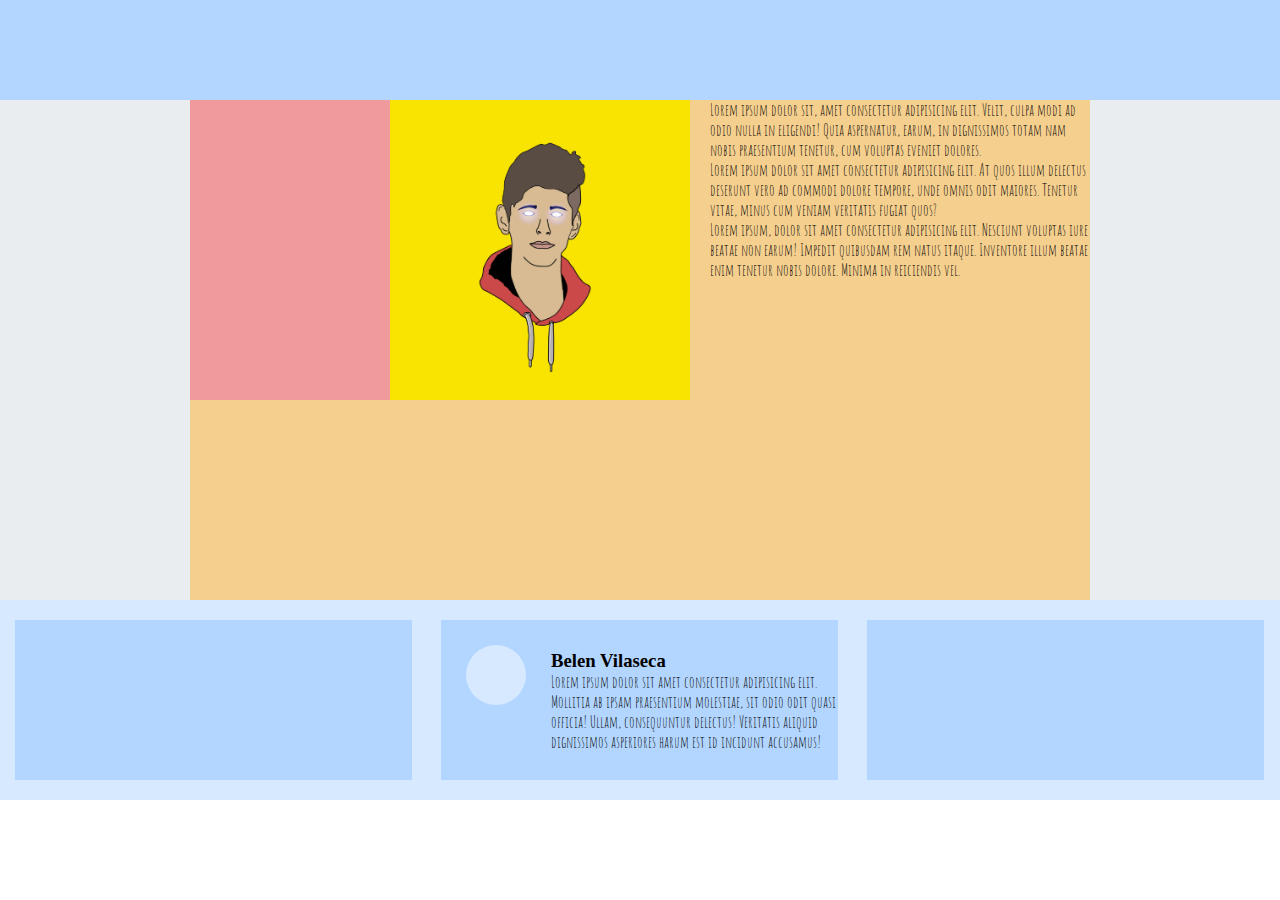
<file: index.html>
<!DOCTYPE html>
<html lang="en">

<head>
  <meta charset="UTF-8">
  <meta name="viewport" content="width=device-width, initial-scale=1.0">
  <meta http-equiv="X-UA-Compatible" content="ie=edge">
  <link rel="stylesheet" href="estilo.css">
  <link href="https://fonts.googleapis.com/css?family=Amatic+SC&display=swap" rel="stylesheet">
  <title>Document</title>
</head>

<body>
  <div class="menu"></div>

  <div class="conteiner">
    <div class="page">
      <div class="sidebar"></div>
      <div class="content">
        <img src="imagen/Ilustracion Nacho.jpg" class="imagen">
        <p> Lorem ipsum dolor sit, amet consectetur adipisicing elit.
            Velit, culpa modi ad odio nulla in eligendi! 
            Quia aspernatur, earum, in dignissimos
            totam nam nobis praesentium tenetur, cum voluptas eveniet dolores.</p>
           
         <p> Lorem ipsum dolor sit amet consectetur adipisicing elit. 
            At quos illum delectus deserunt vero ad commodi dolore tempore, unde omnis odit maiores.
            Tenetur vitae, minus cum veniam veritatis fugiat quos?</p>

          <p>Lorem ipsum, dolor sit amet consectetur adipisicing elit. 
            Nesciunt voluptas iure beatae non earum! Impedit quibusdam rem natus itaque.
            Inventore illum beatae enim tenetur nobis dolore. Minima in reiciendis vel.</p>

      </div>
    </div>
  </div>

  <div class="footer">
    <div class="colum"></div>
    <div class="colum">
      <div class="avatar"></div>
      <h3 class="username">Belen Vilaseca</h3>
      <p class="coment">Lorem ipsum dolor sit amet consectetur adipisicing elit. 
        Mollitia ab ipsam praesentium molestiae, sit odio odit quasi officia!
        Ullam, consequuntur delectus!
        Veritatis aliquid dignissimos asperiores harum est id incidunt accusamus!</p>
  
    </div>
    <div class="colum"></div>
  </div>

</body>

</html>
</file>
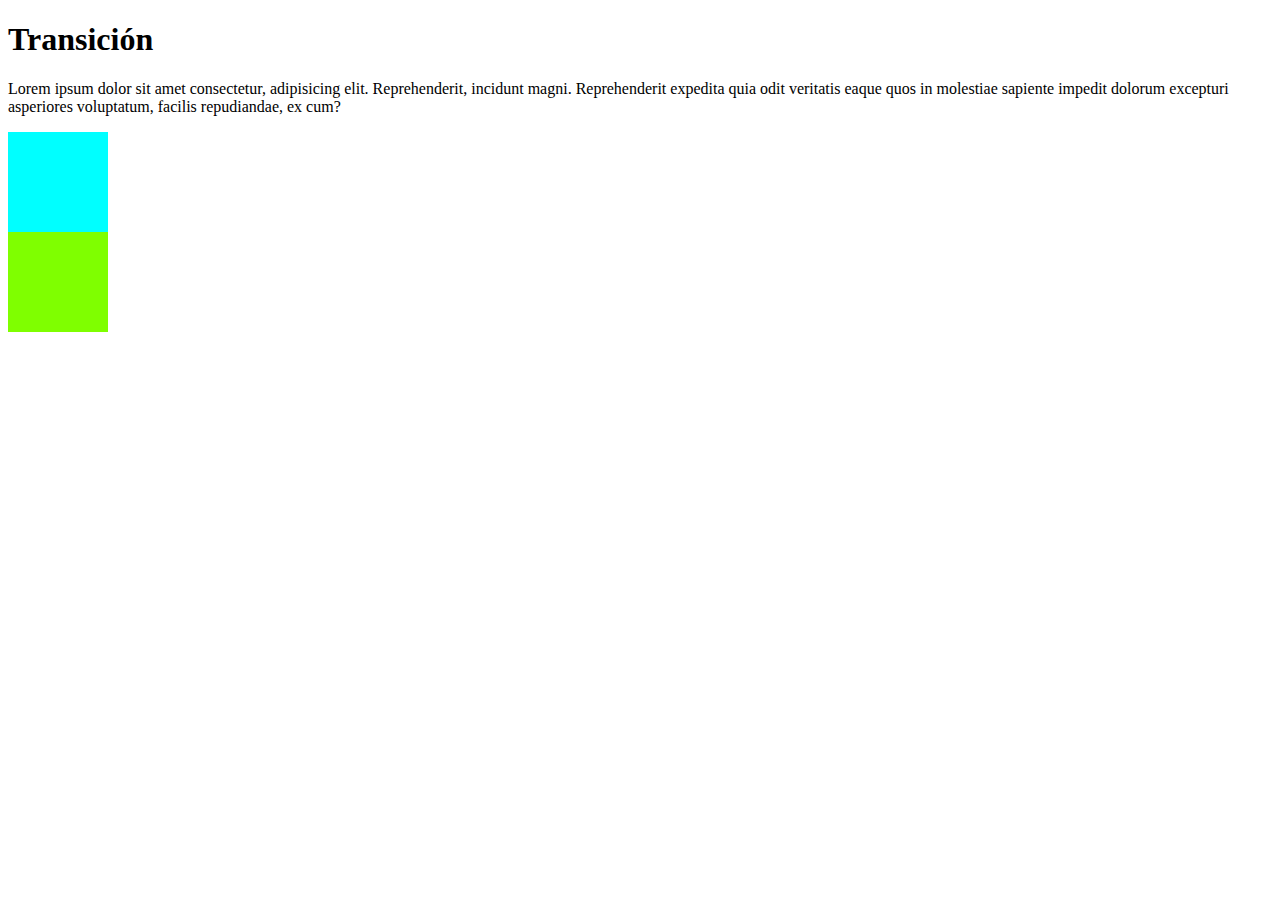
<file: efectos/index.html>
<!DOCTYPE html>
<html lang="en">
<head>
    <meta charset="UTF-8">
    <meta name="viewport" content="width=device-width, initial-scale=1.0">
    <meta http-equiv="X-UA-Compatible" content="ie=edge">
    <link rel="stylesheet" href="estilos.css">
    <title>efectos</title>
</head>
<body>
    <h1>Transición</h1>
    <p> Lorem ipsum dolor sit amet consectetur, adipisicing elit. Reprehenderit, incidunt magni.
        Reprehenderit expedita quia odit veritatis eaque quos in molestiae 
        sapiente impedit dolorum excepturi asperiores voluptatum, facilis repudiandae, ex cum? 
    </p> 
     <div class="anterior"></div>

    <div class="nuevo"></div>
</body>
</html>
</file>
<file: estilo.css>
* {
    margin: 0;
    padding: 0;
}
.menu {
    height: 100px;
    background-color: #B2D6FF;
}

.sidebar {
    height: 300px;
    background-color: #F09A9D;
    width: 200PX;
    float: left;
}

.content {
    height: 500px;
    background-color:#F5CF8E;
}

.footer {
    height: 200px;
    background-color: #D6E9FE;
}

.page {
    width: 900px;
    margin: 0 auto;
}

.conteiner {
    background-color: #EAEDF0;
}

.colum {
    float: left;
    width: 31%;
    height: 160px;
    background-color: #B2D6FF;
    margin: 20px 1.15%;
}

.avatar {
    float: left;
    width: 60px;
    height: 60px;
    margin: 25px;
    border-radius: 40px;
    background-color: #D6E9FE;
}

.username {
    margin-top: 30px;
}

.coment {
    overflow: hidden;
}

.imagen {
    float: left;
    width: 300px;
    height: 300px ;
    margin-right:20px;
    margin-bottom: 20px;
}

p {
    font-family: 'Amatic SC', cursive;
}
</file>
<file: efectos/estilos.css>
div {
    width: 100px;
    height: 100px;
    background-color: aqua;
    transition: width 2s, height 4s;
}

.anterior:hover {
    width: 300px;
    height: 300px;
}

.nuevo {
    width: 100px;
    height: 100px;
    background-color: chartreuse;
    animation-name: Belu;
    animation-duration: 4s;
}

@keyframes Belu {
    0% {background-color: red;}
    10% {background-color: maroon;}
    25% {background-color: yellow;}
    35% {background-color: orange;}
    50% {background-color: blue;}
    75% {background-color: royalblue;}
    90% {background-color: springgreen;;}
    100% {background-color: green;}
}
</file>
